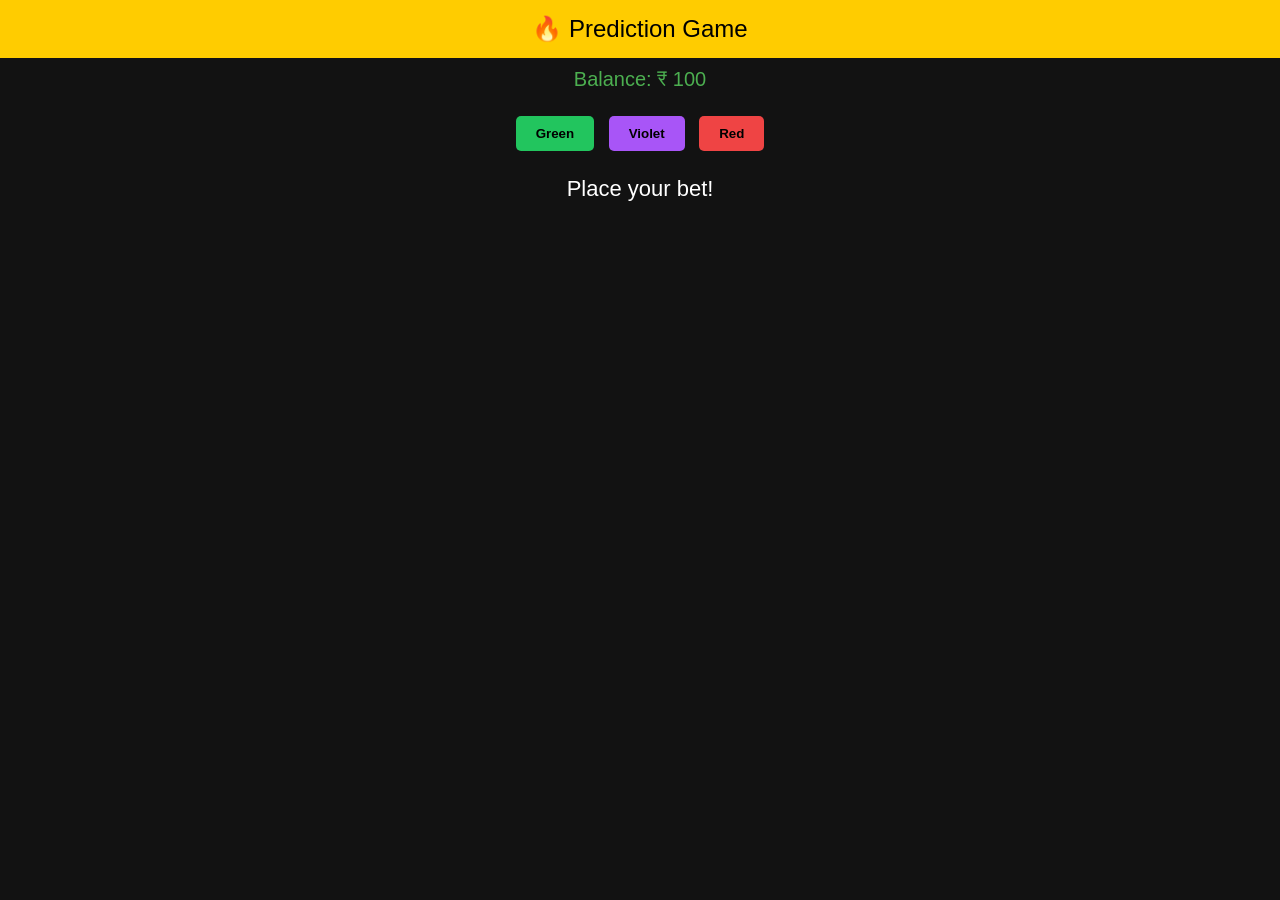
<file: index.html>
<!DOCTYPE html>
<html lang="hi">
<head>
    <meta charset="UTF-8">
    <meta name="viewport" content="width=device-width, initial-scale=1.0">
    <title>Prediction Game</title>
    <style>
        body { font-family: Arial, sans-serif; background: #121212; color: white; text-align: center; margin: 0; padding: 0; }
        .header { background: #ffcc00; color: black; padding: 15px; font-size: 24px; }
        .balance { font-size: 20px; margin: 10px; color: #4caf50; }
        .btn-group { margin: 20px; }
        .btn { padding: 10px 20px; margin: 5px; border: none; border-radius: 5px; cursor: pointer; font-weight: bold; }
        .green { background: #22c55e; color: black; }
        .red { background: #ef4444; color: black; }
        .violet { background: #a855f7; color: black; }
        .result { margin: 20px; font-size: 22px; }
    </style>
</head>
<body>

    <div class="header">🔥 Prediction Game</div>
    <div class="balance">Balance: ₹ <span id="balance">100</span></div>
    
    <div class="btn-group">
        <button class="btn green" onclick="placeBet('GREEN')">Green</button>
        <button class="btn violet" onclick="placeBet('VIOLET')">Violet</button>
        <button class="btn red" onclick="placeBet('RED')">Red</button>
    </div>
    
    <div class="result" id="result">Place your bet!</div>
    
    <script>
        let balance = 100;
        function placeBet(choice) {
            if (balance < 10) {
                alert("बैलेंस कम है! ₹10 से कम नहीं हो सकता।");
                return;
            }
            balance -= 10;
            document.getElementById('balance').innerText = balance;
            
            let result = Math.floor(Math.random() * 3); // 0, 1, 2
            setTimeout(() => {
                if ((result === 0 && choice === 'GREEN') ||
                    (result === 1 && choice === 'VIOLET') ||
                    (result === 2 && choice === 'RED')) {
                    balance += 20;
                    document.getElementById('result').innerText = "आप जीते! " + choice;
                } else {
                    document.getElementById('result').innerText = "आप हार गए! " + choice;
                }
                document.getElementById('balance').innerText = balance;
            }, 1000);
        }
    </script>
</body>
</html>
</file>
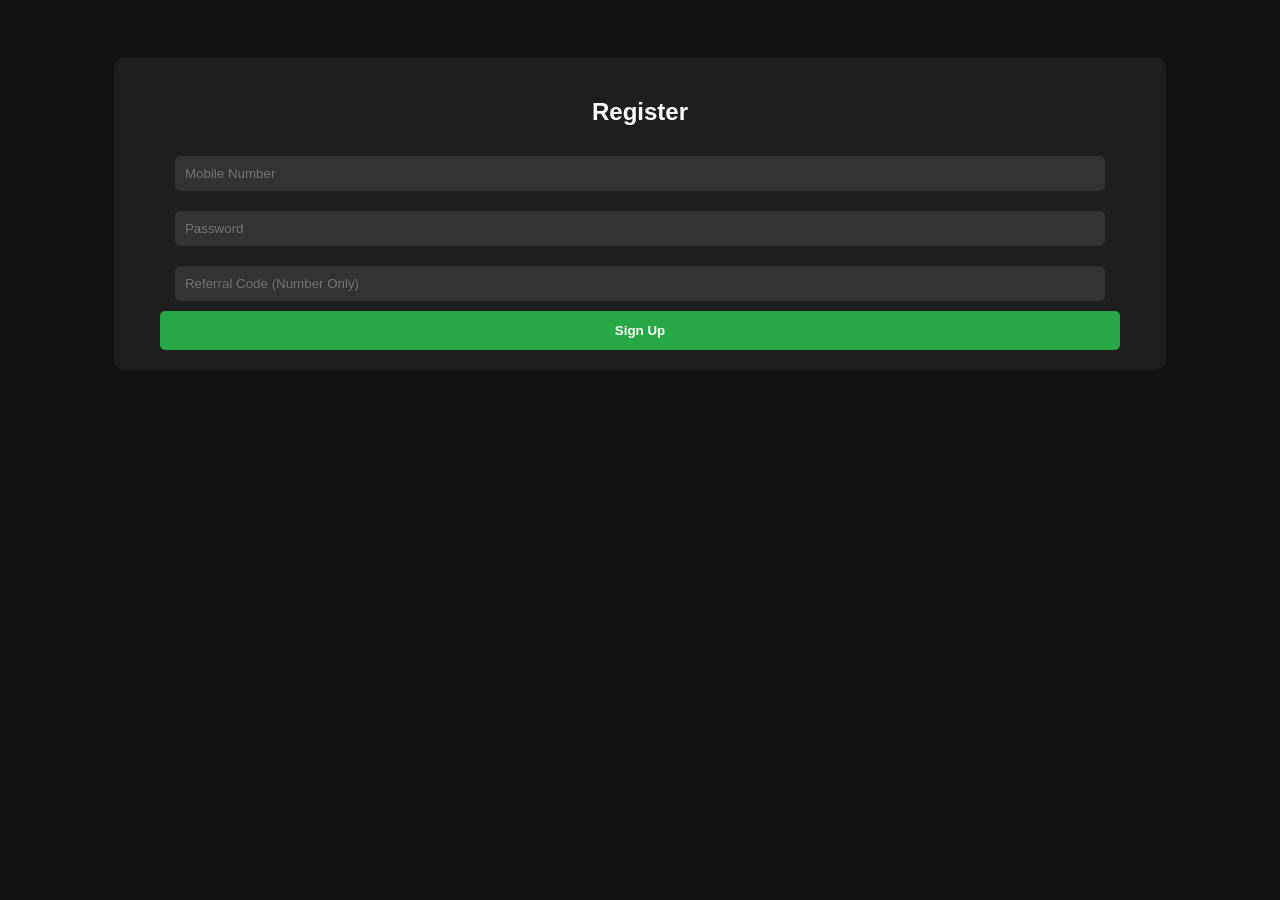
<file: signup.html>
<!DOCTYPE html>
<html lang="hi">
<head>
    <meta charset="UTF-8">
    <meta name="viewport" content="width=device-width, initial-scale=1.0">
    <title>Register | Jalwa Game</title>
    <style>
        body { background: #121212; color: white; font-family: sans-serif; text-align: center; padding-top: 50px; }
        .box { background: #1e1e1e; width: 80%; margin: auto; padding: 20px; border-radius: 10px; }
        input { width: 90%; padding: 10px; margin: 10px 0; background: #333; border: none; color: white; border-radius: 5px; }
        .btn { background: #28a745; border: none; width: 95%; padding: 12px; color: white; font-weight: bold; border-radius: 5px; }
    </style>
</head>
<body>
    <div class="box">
        <h2>Register</h2>
        <input type="number" placeholder="Mobile Number">
        <input type="password" placeholder="Password">
        <input type="number" id="refCode" placeholder="Referral Code (Number Only)">
        <button class="btn" onclick="alert('Account Created!')">Sign Up</button>
    </div>

    <script>
        // ऑटो-फिल रेफरल कोड अगर लिंक में है
        const params = new URLSearchParams(window.location.search);
        if(params.has('ref')) {
            document.getElementById('refCode').value = params.get('ref');
        }
    </script>
</body>
</html>
</file>
